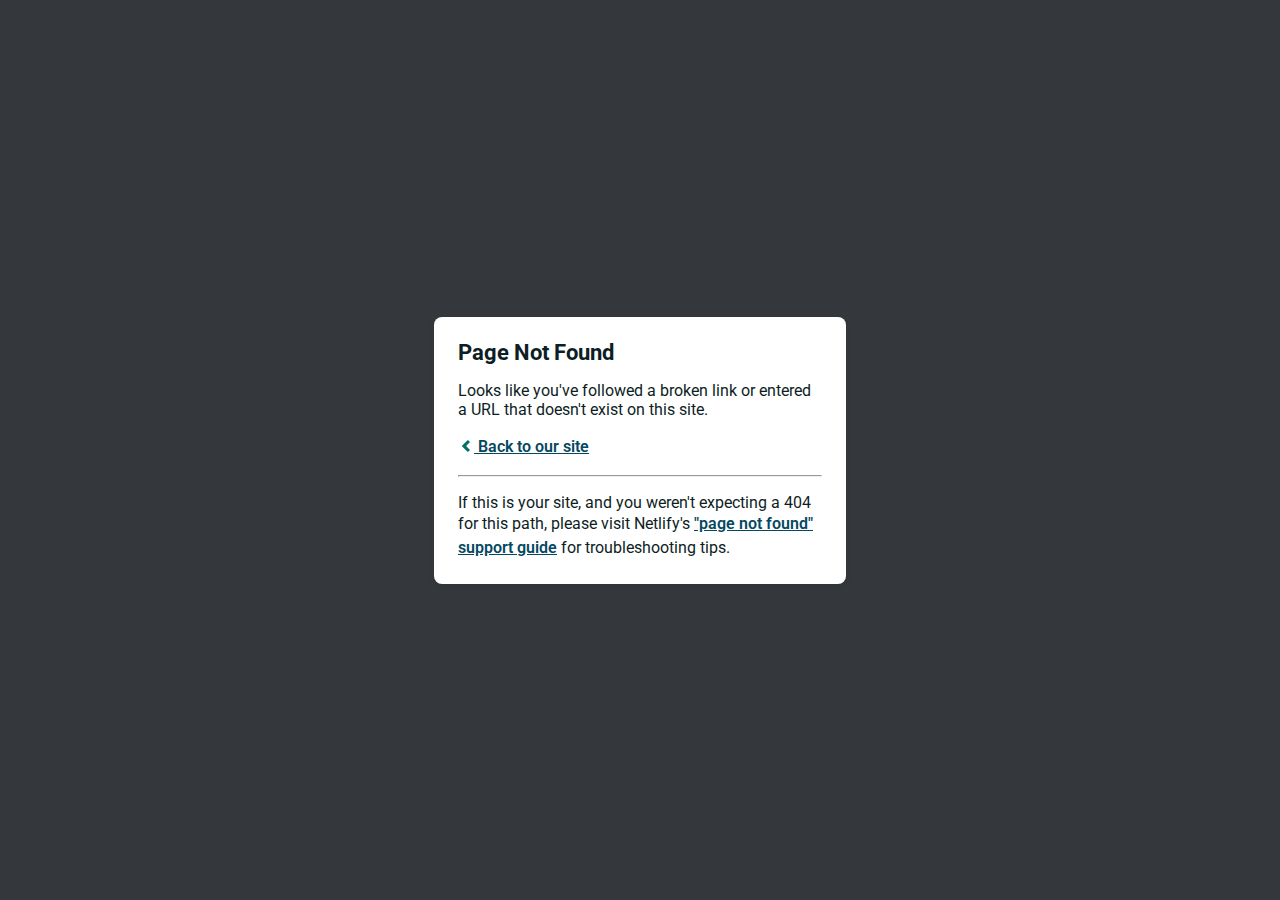
<file: Borny/design/assets/fonts/materialdesignicons-webfontdf71.html>
<!DOCTYPE html>
<html>

<head>
  <meta charset="utf-8">
  <meta name="viewport" content="width=device-width, initial-scale=1.0, maximum-scale=1.0, user-scalable=no">

  <title>Page Not Found</title>
  <link href='https://fonts.googleapis.com/css?family=Roboto:400,700&subset=latin,latin-ext' rel='stylesheet'
    type='text/css'>
  <style>
    body {
      font-family: -apple-system, BlinkMacSystemFont, "Segoe UI", Roboto, Helvetica, Arial, sans-serif, "Apple Color Emoji", "Segoe UI Emoji", "Segoe UI Symbol";
      background: rgb(52, 56, 60);
      color: white;
      overflow: hidden;
      margin: 0;
      padding: 0;
    }

    h1 {
      margin: 0;
      font-size: 22px;
      line-height: 24px;
    }

    .main {
      position: relative;
      display: flex;
      flex-direction: column;
      align-items: center;
      justify-content: center;
      height: 100vh;
      width: 100vw;
    }

    .card {
      position: relative;
      display: flex;
      flex-direction: column;
      width: 75%;
      max-width: 364px;
      padding: 24px;
      background: white;
      color: rgb(14, 30, 37);
      border-radius: 8px;
      box-shadow: 0 2px 4px 0 rgba(14, 30, 37, .16);
    }

    a {
      margin: 0;
      font-weight: 600;
      line-height: 24px;
      color: #054861;
    }

    a svg {
      position: relative;
      top: 2px;
    }

    a:hover,
    a:focus {
      text-decoration: none;
    }

    a:hover svg path {
      fill: #007067;
    }

    p:last-of-type {
      margin-bottom: 0;
    }
  </style>
</head>

<body>
  <div class="main">
    <div class="card">
      <div class="header">
        <h1>Page Not Found</h1>
      </div>
      <div class="body">
        <p>Looks like you've followed a broken link or entered a URL that doesn't exist on this site.</p>
        <p>
          <a id="back-link" href="/">
            <svg xmlns="http://www.w3.org/2000/svg" width="16" height="16" viewBox="0 0 16 16">
              <path fill="#007067"
                d="M11.9998836,4.09370803 L8.55809517,7.43294953 C8.23531459,7.74611298 8.23531459,8.25388736 8.55809517,8.56693769 L12,11.9062921 L9.84187871,14 L4.24208544,8.56693751 C3.91930485,8.25388719 3.91930485,7.74611281 4.24208544,7.43294936 L9.84199531,2 L11.9998836,4.09370803 Z" />
            </svg>
            Back to our site
          </a>
        </p>
        <hr>
        <p>If this is your site, and you weren't expecting a 404 for this path, please visit Netlify's <a
            href="https://answers.netlify.com/t/support-guide-i-ve-deployed-my-site-but-i-still-see-page-not-found/125?utm_source=404page&utm_campaign=community_tracking">"page
            not found" support guide</a> for troubleshooting tips.
        </p>
      </div>
    </div>
  </div>
  <script>
    (function () {
      if (document.referrer && document.location.host && document.referrer.match(new RegExp("^https?://" + document.location.host))) {
        document.getElementById("back-link").setAttribute("href", document.referrer);
      }
    })();
  </script>
</body>

</html>
</file>
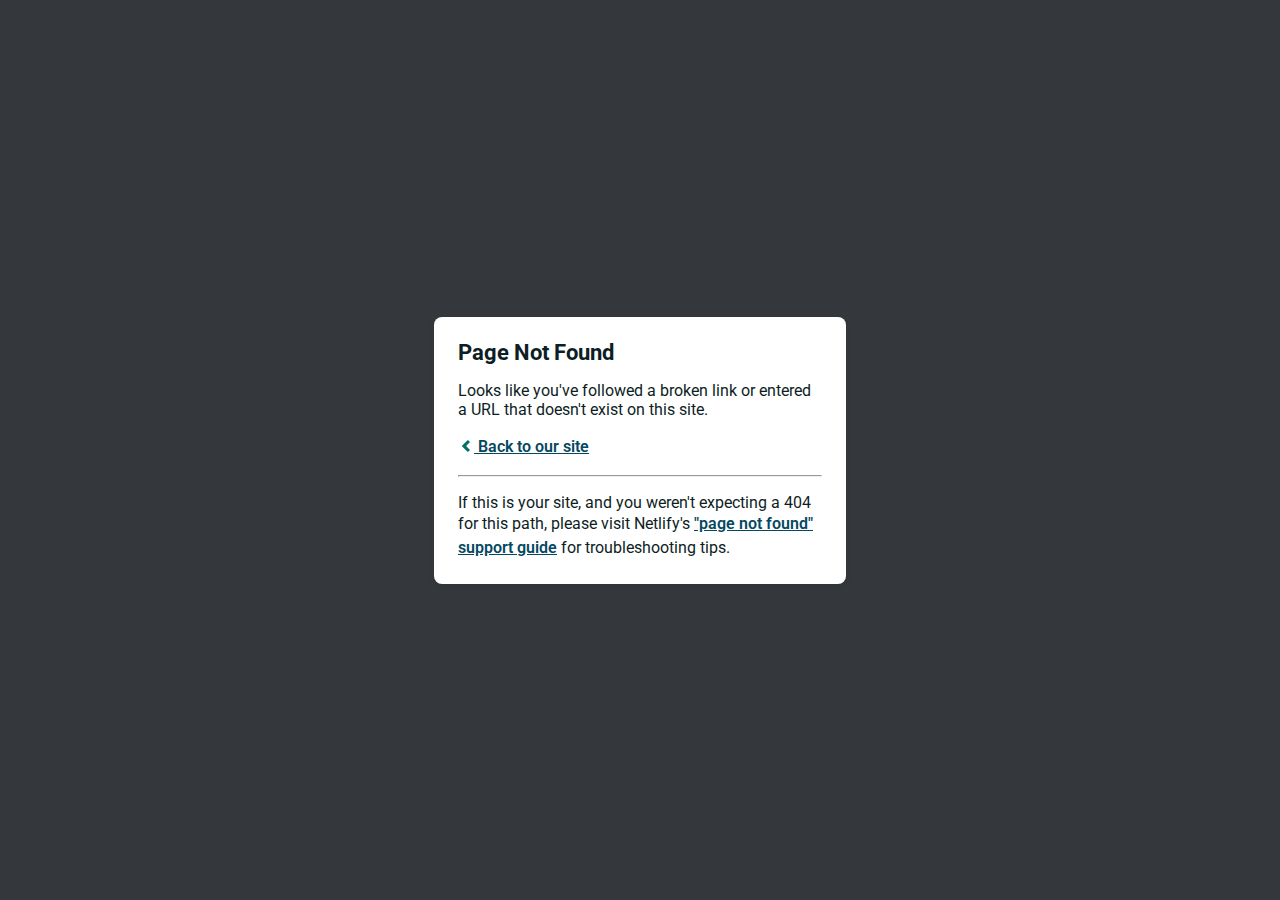
<file: Borny/design/assets/fonts/MobiriseIcons73ab-2.html>
<!DOCTYPE html>
<html>
  <head>
    <meta charset="utf-8">
    <meta name="viewport" content="width=device-width, initial-scale=1.0, maximum-scale=1.0, user-scalable=no">

    <title>Page Not Found</title>
    <link href='https://fonts.googleapis.com/css?family=Roboto:400,700&subset=latin,latin-ext' rel='stylesheet' type='text/css'>
    <style>
    body {
      font-family: -apple-system, BlinkMacSystemFont, "Segoe UI", Roboto, Helvetica, Arial, sans-serif, "Apple Color Emoji", "Segoe UI Emoji", "Segoe UI Symbol";
      background: rgb(52, 56, 60);
      color: white;
      overflow: hidden;
      margin: 0;
      padding: 0;
    }

    h1 {
      margin: 0;
      font-size: 22px;
      line-height: 24px;
    }

    .main {
      position: relative;
      display: flex;
      flex-direction: column;
      align-items: center;
      justify-content: center;
      height: 100vh;
      width: 100vw;
    }

    .card {
      position: relative;
      display: flex;
      flex-direction: column;
      width: 75%;
      max-width: 364px;
      padding: 24px;
      background: white;
      color: rgb(14, 30, 37);
      border-radius: 8px;
      box-shadow: 0 2px 4px 0 rgba(14, 30, 37, .16);
    }

    a {
      margin: 0;
      font-weight: 600;
      line-height: 24px;
      color: #054861;
    }

    a svg {
      position: relative;
      top: 2px;
    }

    a:hover,
    a:focus {
      text-decoration: none;
    }

    a:hover svg path{
      fill: #007067;
    }

    p:last-of-type {
      margin-bottom: 0;
    }

    </style>
  </head>
  <body>
    <div class="main">
      <div class="card">
        <div class="header">
          <h1>Page Not Found</h1>
        </div>
        <div class="body">
          <p>Looks like you've followed a broken link or entered a URL that doesn't exist on this site.</p>
          <p>
            <a id="back-link" href="/">
              <svg xmlns="http://www.w3.org/2000/svg" width="16" height="16" viewBox="0 0 16 16">
                <path fill="#007067" d="M11.9998836,4.09370803 L8.55809517,7.43294953 C8.23531459,7.74611298 8.23531459,8.25388736 8.55809517,8.56693769 L12,11.9062921 L9.84187871,14 L4.24208544,8.56693751 C3.91930485,8.25388719 3.91930485,7.74611281 4.24208544,7.43294936 L9.84199531,2 L11.9998836,4.09370803 Z"/>
              </svg>
              Back to our site
             </a>
          </p>
          <hr><p>If this is your site, and you weren't expecting a 404 for this path, please visit Netlify's <a href="https://answers.netlify.com/t/support-guide-i-ve-deployed-my-site-but-i-still-see-page-not-found/125?utm_source=404page&utm_campaign=community_tracking">"page not found" support guide</a> for troubleshooting tips.
          </p>
        </div>
      </div>
    </div>
    <script>
      (function() {
        if (document.referrer && document.location.host && document.referrer.match(new RegExp("^https?://" + document.location.host))) {
          document.getElementById("back-link").setAttribute("href", document.referrer);
        }
      })();
    </script>
  </body>
</html>
</file>
